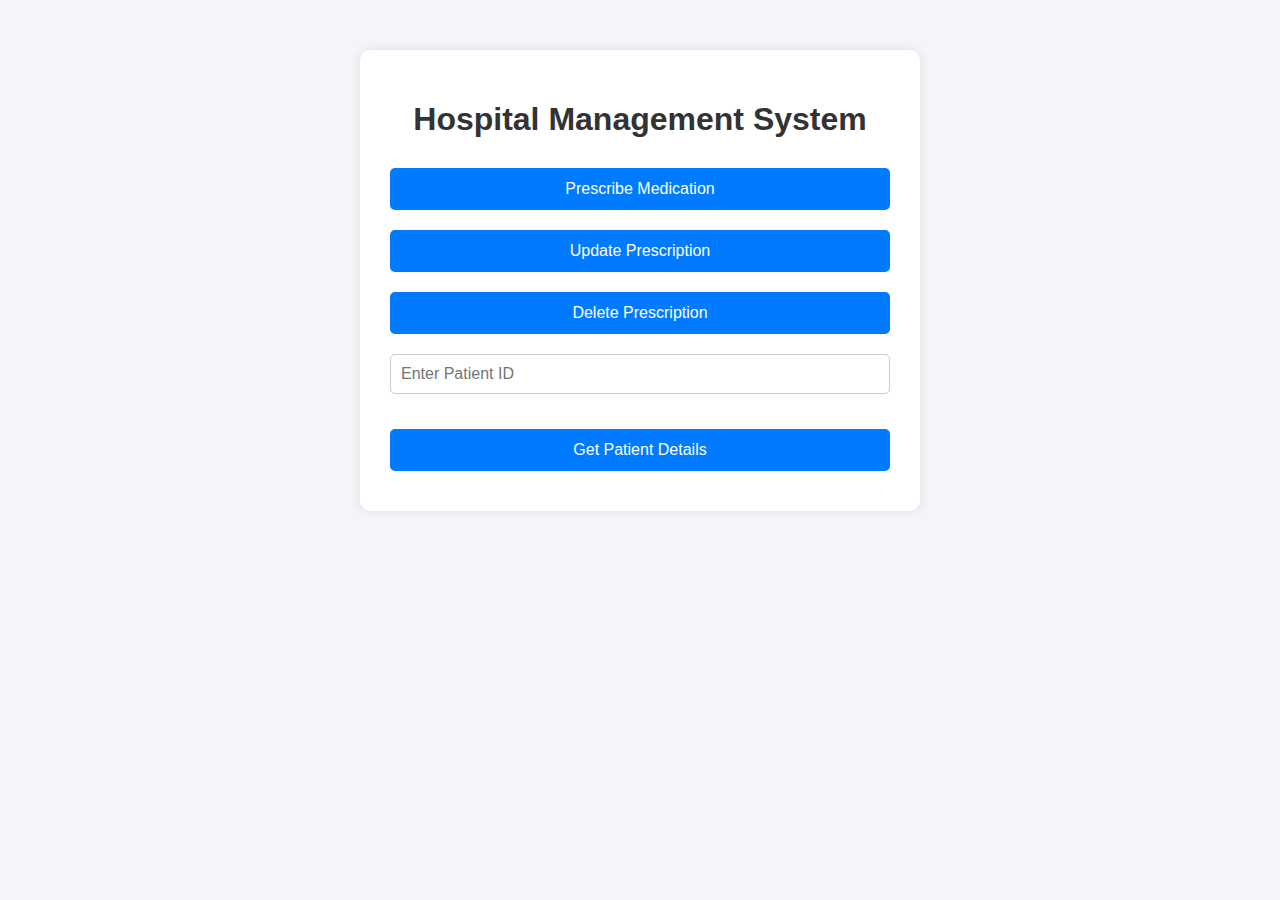
<file: templates/index2.html>
<!DOCTYPE html>
<html lang="en">
<head>
    <meta charset="UTF-8">
    <meta name="viewport" content="width=device-width, initial-scale=1.0">
    <title>Hospital Management System</title>
    <style>
        body {
            font-family: Arial, sans-serif;
            background-color: #f4f4f9;
            text-align: center;
            margin: 0;
            padding: 0;
        }
        .container {
            max-width: 500px;
            margin: 50px auto;
            background: white;
            padding: 30px;
            border-radius: 10px;
            box-shadow: 0 0 10px rgba(0, 0, 0, 0.1);
        }
        h1 {
            color: #333;
            margin-bottom: 20px;
        }
        button {
            width: 100%;
            padding: 12px;
            margin: 10px 0;
            font-size: 16px;
            border: none;
            border-radius: 5px;
            cursor: pointer;
            background-color: #007BFF;
            color: white;
            transition: 0.3s;
        }
        button:hover {
            background-color: #0056b3;
        }
        input {
            width: calc(100% - 22px);
            padding: 10px;
            margin: 10px 0;
            font-size: 16px;
            border: 1px solid #ccc;
            border-radius: 5px;
        }
        .input-container {
            margin-bottom: 15px;
        }
    </style>
</head>
<body>
    <div class="container">
        <h1>Hospital Management System</h1>
        <button onclick="location.href='/prescribe'">Prescribe Medication</button>
        <button onclick="location.href='/update_prescription_form'">Update Prescription</button>
        <button onclick="location.href='/delete_prescription_form'">Delete Prescription</button>
        <div class="input-container">
            <input type="text" id="patientId" placeholder="Enter Patient ID">
        </div>
        <button onclick="getPatientDetails()">Get Patient Details</button>
    </div>
    
    <script>
        function getPatientDetails() {
            var patientId = document.getElementById("patientId").value;
            if (patientId) {
                window.location.href = "/patients/" + patientId;
            } else {
                alert("Please enter a Patient ID");
            }
        }
    </script>
</body>
</html>
</file>
